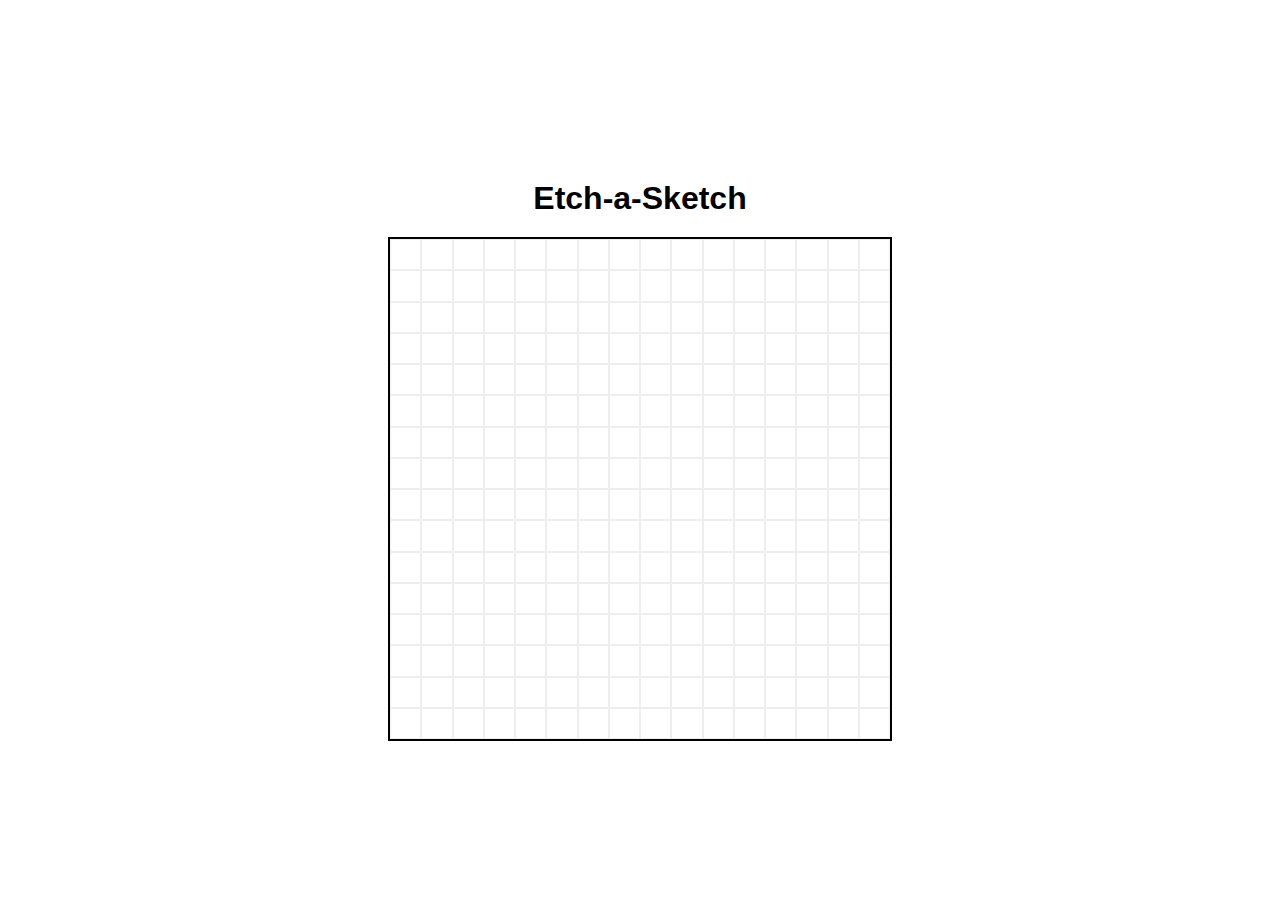
<file: etch-a-sketch/index.html>
<!DOCTYPE html>
<html lang="en">
<head>
    <meta charset="UTF-8">
    <meta name="viewport" content="width=device-width, initial-scale=1.0">
    <title>Etch-a-Sketch</title>
    <link rel="stylesheet" href="style.css">
</head>
<body>
    <h1>Etch-a-Sketch</h1>
    <div id="container"></div>

    <script src="javascript.js"></script>
</body>
</html>
</file>
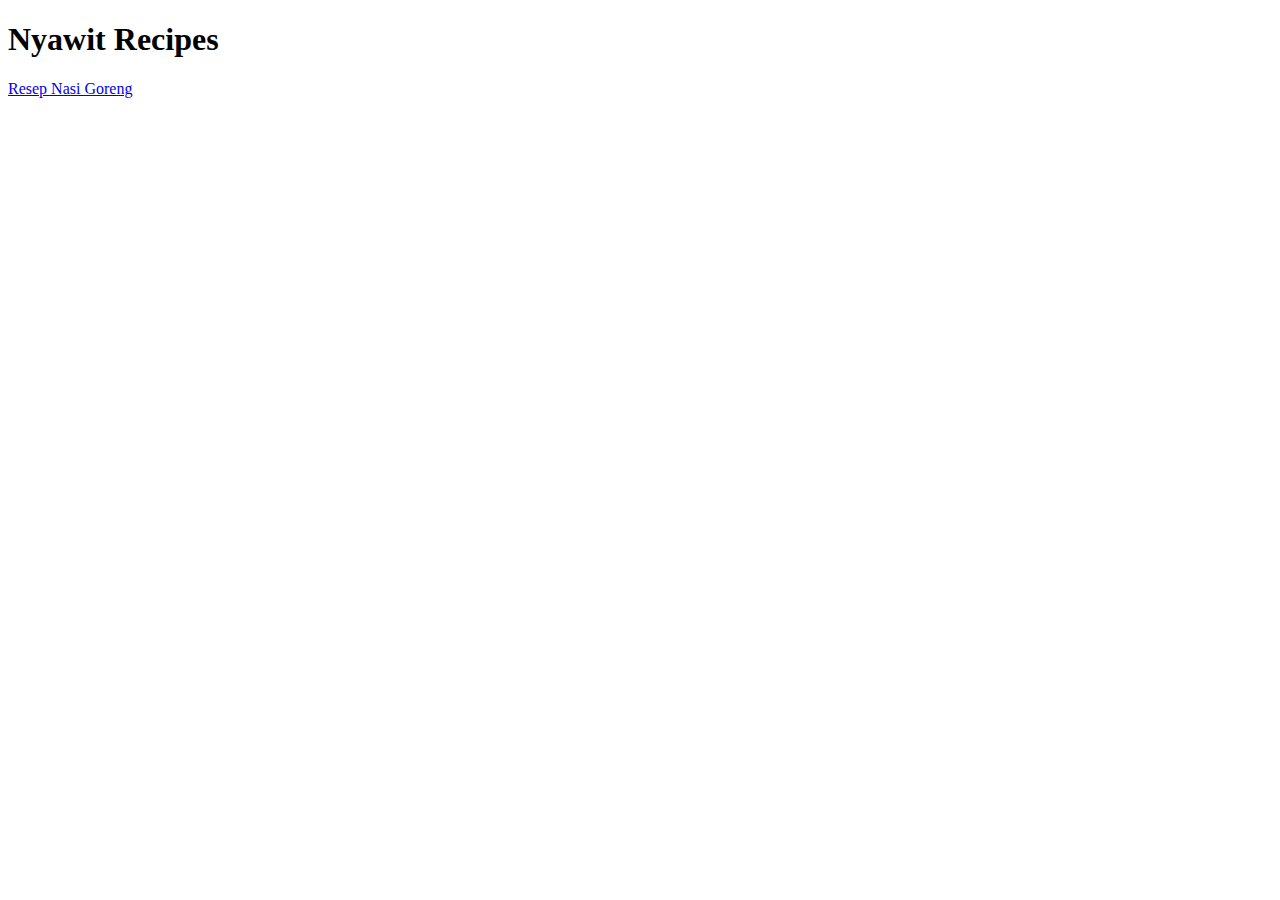
<file: odin-recipes/index.html>
<!DOCTYPE html>
<html lang="en">
<head>
    <meta charset="UTF-8">
    <meta name="viewport" content="width=device-width, initial-scale=1.0">
    <title>My Sawit Recipes</title>
</head>
<body>
    <h1>Nyawit Recipes</h1>
    <a href="recipes/friedrice.html">Resep Nasi Goreng</a>
</body>
</html>
</file>
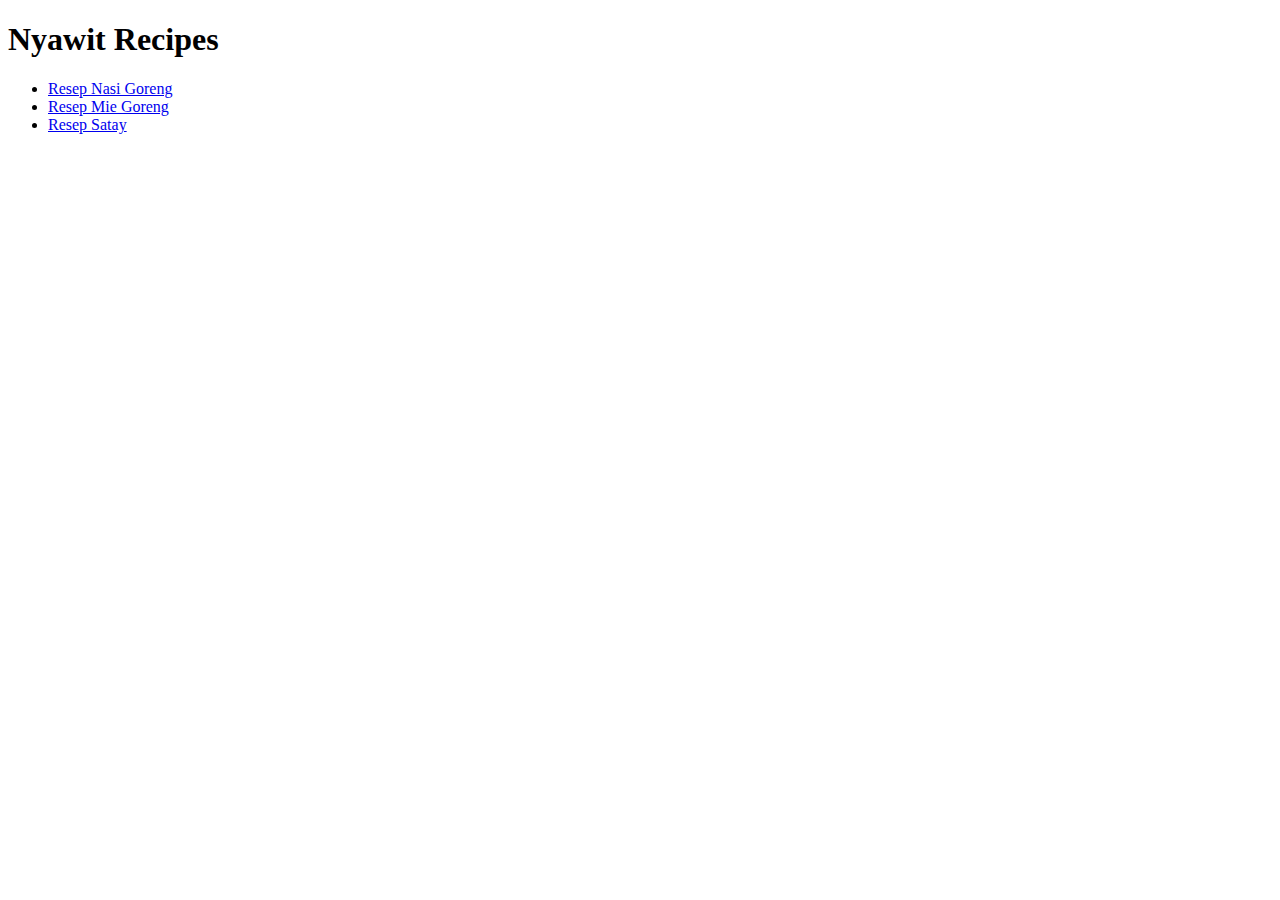
<file: odin-recipes/main.html>
<!DOCTYPE html>
<html lang="en">
<head>
    <meta charset="UTF-8">
    <meta name="viewport" content="width=device-width, initial-scale=1.0">
    <title>My Sawit Recipes</title>
</head>
<body>
    <h1>Nyawit Recipes</h1>
    <ul>
        <li><a href="recipes/friedrice.html">Resep Nasi Goreng</a></li>
        <li><a href="recipes/miegoreng.html">Resep Mie Goreng</a></li>
        <li><a href="recipes/satay.html">Resep Satay</a></li>
    </ul>
</body>
</html>
</file>
<file: etch-a-sketch/style.css>
body {
    display: flex;
    flex-direction: column; /* Mengatur elemen (h1 dan grid) agar berjejer ke bawah */
    align-items: center;    /* Mengetengahkan elemen secara horizontal ↔️ */
    justify-content: center; /* Mengetengahkan elemen secara vertikal ↕️ */
    min-height: 100vh;      /* Memastikan body setinggi layar monitor */
    margin: 0;              /* Menghapus margin bawaan browser */
}

h1 {
    text-align: center;     /* Memastikan teks di dalam h1 ada di tengah */
    margin-bottom: 20px;    /* Memberi jarak antara judul dan grid agar tidak menempel */
    font-family: sans-serif;
}

#container {
    display: flex;       /* Mengaktifkan Flexbox 🧱 */
    flex-wrap: wrap;     /* Supaya kalau sudah penuh, pindah ke baris baru 🔄 */
    width: 500px;        /* Ukuran wadah tetap agar mudah dihitung 📏 */
    height: 500px;
    border: 2px solid black;
    margin: 0 auto;      /* Agar kontainer berada di tengah halaman 📍 */
}

.div-child {
    /* Jika kontainer 500px, maka 500 / 16 = 31.25px */
    width: 31.25px; 
    height: 31.25px;
    border: 0.1px solid #eee; /* Beri garis tipis agar terlihat gridnya */
    box-sizing: border-box;    /* Penting agar border tidak menambah ukuran kotak */
}

.div-child:hover {
    background-color: crimson;
}
</file>
